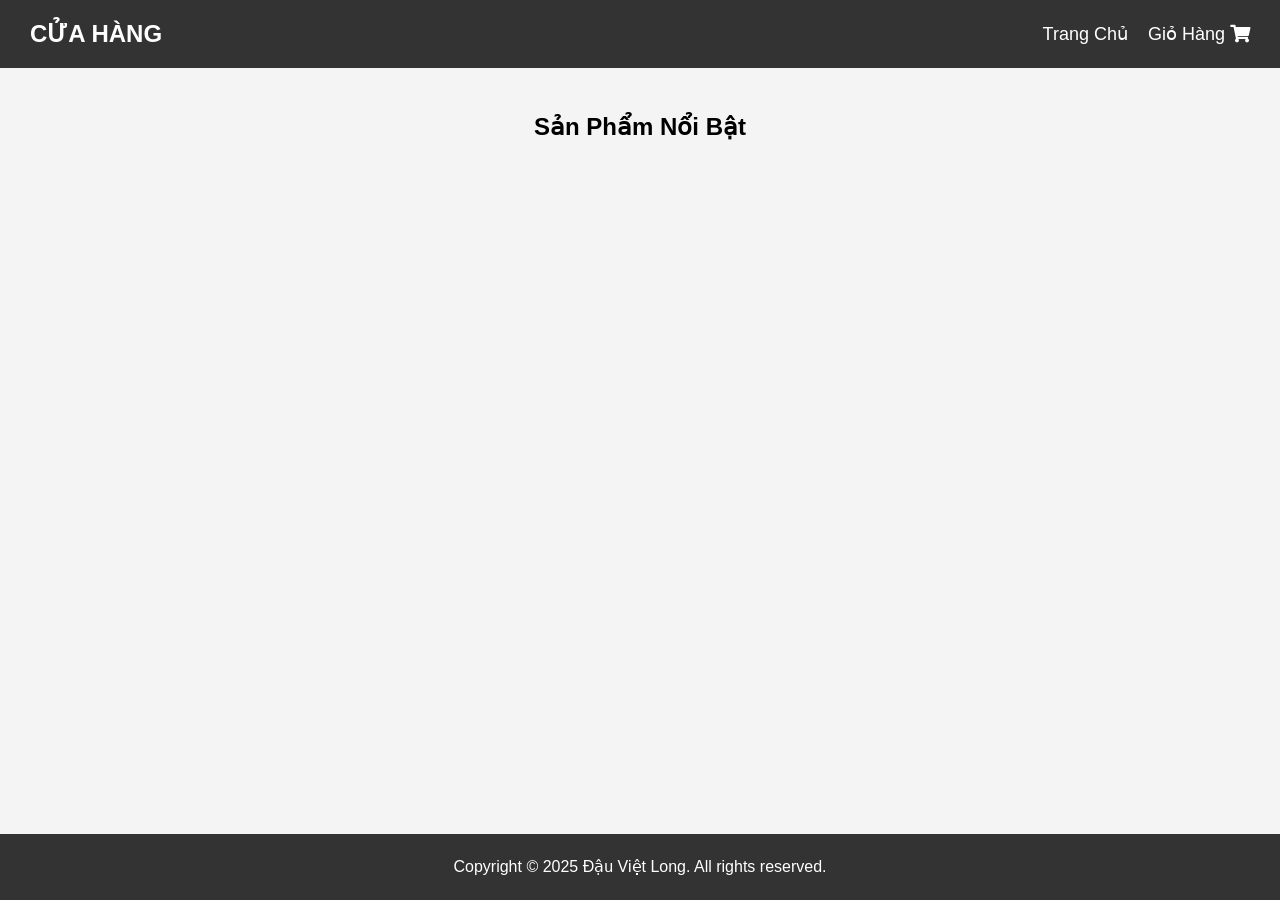
<file: index.html>
<!DOCTYPE html>
<html lang="vi">
    <head>
        <meta charset="UTF-8">
        <meta name="viewport" content="width=device-width, initial-scale=1.0">
        <title>Trang Chủ - Cửa Hàng</title>

        <link rel="stylesheet" href="css/style.css">

        <link rel="stylesheet" href="https://cdnjs.cloudflare.com/ajax/libs/font-awesome/5.15.4/css/all.min.css">
    </head>
    <body>

        <header>
            <nav class="navbar">
                <a href="index.html" class="logo">CỬA HÀNG</a>
                <ul class="nav-links">
                    <li><a href="index.html">Trang Chủ</a></li>
                    <li><a href="cart.html">Giỏ Hàng <i class="fas fa-shopping-cart"></i></a></li>
                </ul>
            </nav>
        </header>


        <main>
            <section class="product-grid-container">
                <h1>Sản Phẩm Nổi Bật</h1>

                <div id="product-grid" class="product-grid">
                </div>

            </section>
        </main>
        <footer>
            <p>Copyright © 2025 Đậu Việt Long. All rights reserved.</p>
        </footer>

        <script src="./js/main.js" defer></script>
    </body>
</html>
</file>
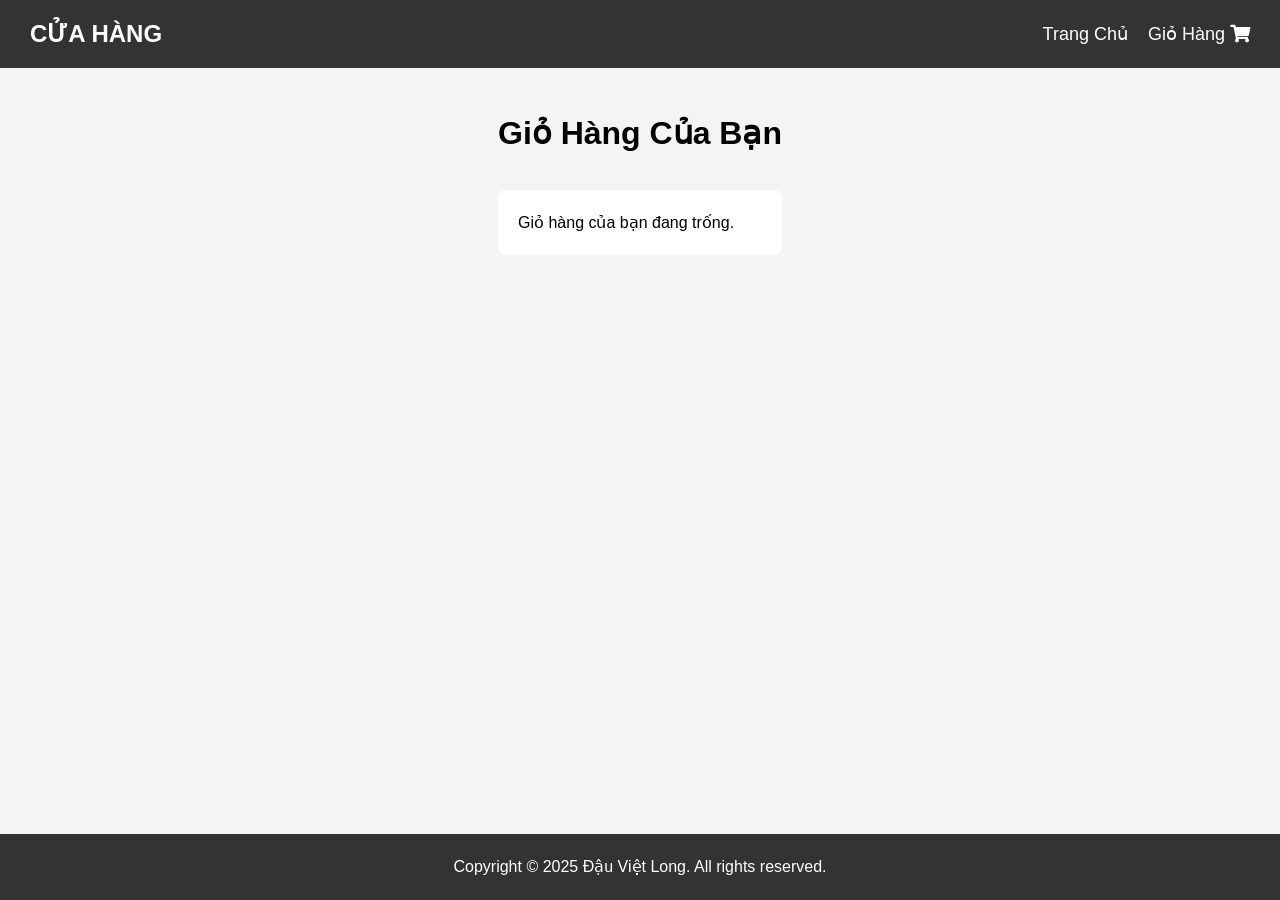
<file: cart.html>
<!DOCTYPE html>
<html lang="vi">
<head>
  <meta charset="UTF-8">
  <meta name="viewport" content="width=device-width, initial-scale=1.0">
  <title>Giỏ Hàng</title>

  <link rel="stylesheet" href="./css/style.css">

  <link rel="stylesheet" href="https://cdnjs.cloudflare.com/ajax/libs/font-awesome/5.15.4/css/all.min.css">
</head>
<body>

  <header>
    <nav class="navbar">
      <a href="index.html" class="logo">CỬA HÀNG</a>
      <ul class="nav-links">
        <li><a href="index.html">Trang Chủ</a></li>
        <li><a href="cart.html">Giỏ Hàng <i class="fas fa-shopping-cart"></i></a></li>
      </ul>
    </nav>
  </header>

  <main>
    <h1>Giỏ Hàng Của Bạn</h1>

    <div id="cart-items-container" class="cart-container">
      </div>

    <div id="cart-total" class="cart-total">
      </div>

  </main>

  <footer>
    <p>Copyright © 2025 Đậu Việt Long. All rights reserved.</p>
  </footer>

  <script src="./js/cart.js" defer></script>
</body>
</html>
</file>
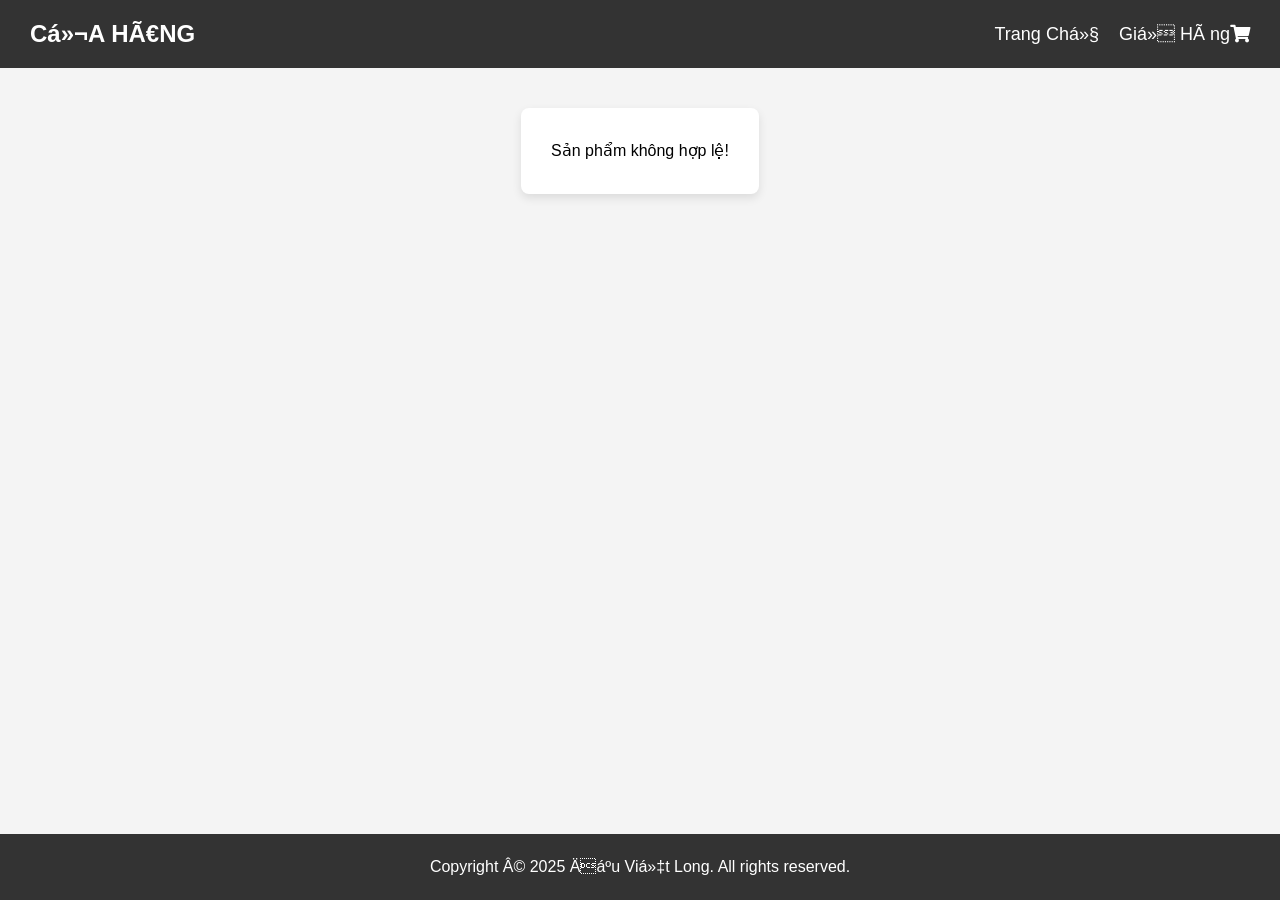
<file: product.html>
<!DOCTYPE html>
<html lang="vi">
    <head>
        <meta charset="viewport" content="width=device-width, initial-scale=1.0">
        <title>Chi Tiết Sản Phẩm</title>
        <link rel="stylesheet"  href="css/style.css">
        <link rel="stylesheet" href="https://cdnjs.cloudflare.com/ajax/libs/font-awesome/5.15.4/css/all.min.css">
    </head>
    <body>
        <header>
            <nav class="navbar">
                <a href="index.html" class="logo">CỬA HÀNG</a>
                <ul class="nav-links">
                    <li><a href="index.html">Trang Chủ</a></li>
                    <li><a href="cart.html">Giỏ Hàng<i class="fas fa-shopping-cart"></i></a></li>
                </ul>
            </nav>
        </header>
        <main>
                <section id="product-detail-container" class="product-detail"></section>
            </main>
            <footer>
                <p>Copyright © 2025 Đậu Việt Long. All rights reserved.</p>
            </footer>
            <script src="js/product.js"></script>
    </body>
</html>
</file>
<file: css/style.css>
/* * Copyright © 2025 Đậu Việt Long
 * All rights reserved.
 */

/* --- 1. Reset & Thiết Lập Chung --- */
*{
    box-sizing: border-box;
    margin: 0;
    padding: 0;
}
body{
    font-family: 'Arial', sans-serif;
    background-color: #f4f4f4;
    line-height: 1.6;
    min-height: 100vh; /* "Thần chú 1": Body cao ít nhất 100% màn hình */
  display: flex;
  flex-direction: column; /* Xếp 3 cục (header, main, footer) theo chiều DỌC */
}
main{
    max-width: 1200px;
    margin: 20px auto; /* Căn giữa */
    padding: 20px;
    flex-grow: 1; /* "Thần chú 2": <main> sẽ "lớn" ra, chiếm hết phần thừa
                   và ĐẨY <footer> xuống! */
}
h1{
    text-align: center;
    margin-bottom: 30px;
}

/* --- 2. Style Header (Dùng Flexbox) --- */
.navbar{
    display: flex;
    justify-content: space-between;
    align-items: center;
    background-color: #333;
    padding: 15px 30px;
}
.logo{
    color: white;
    text-decoration: none;
    font-size: 24px;
    font-weight: bold;
}
.nav-links{
    list-style: none;
    display: flex;
}
.nav-links li{
    margin-left: 20px;
}
.nav-links a{
    color: white;
    text-decoration: none;
    font-size: 18px;
}
.nav-links a:hover{
    color: #ff6347; /* Màu cà chua */
}

/* --- 3. Style Footer --- */
footer{
    text-align: center;
    padding: 20px;
    background-color: #333;
    color: white;
    margin-top: 30px;
}

/* --- 4. Style Lưới Sản Phẩm (Dùng CSS Grid "xịn") --- */
.product-grid{
    display: grid;
    /* "Thần chú" Responsive (Giống App Recipe) */
    grid-template-columns: repeat(auto-fit, minmax(250px, 1fr));
    gap: 25px;/* Khoảng cách giữa các thẻ */
}
/* --- 5. Style cho "Thẻ" (Sẽ do JS "vẽ" ra) --- */
.product-card{
    background-color: #fff;
    border-radius: 8px;
    box-shadow: 0 4px 10px rgba(0,0,0,0.1);
    overflow: hidden;
    display: flex;/* Dùng Flexbox... */
    flex-direction: column; /* ...để xếp thẻ theo chiều DỌC */
    transition: transform 0.2s;
}
.product-card:hover{
    transform: translateY(-5px);
}
.product-card img{
    width: 100%;
    height: 220px; /* Cố định chiều cao ảnh */
    object-fit: cover; /* Giữ ảnh không bị méo */
}
.product-card h3{
    font-size: 18px;
    padding: 15px;
/* Giới hạn tên sản phẩm chỉ 2 dòng (kỹ thuật "xịn") */
display: -webkit-box;
-webkit-line-clamp: 2;
-webkit-box-orient: vertical;
overflow: hidden;
height: 70px; /* Căn chiều cao cho 2 dòng */
}
.product-card p.price{
    font-size: 20px;
    font-weight: bold;
    color: #d0021b; /* Màu đỏ */
    padding: 0 15px 15px 15px;
    margin-top: auto; /* "Thần chú" đẩy giá xuống dưới cùng */
}
.product-card .btn-detail{
    display: block;
    background-color: #007bff;
    color: white;
    text-align: center;
    padding: 12px;
    text-decoration: none;
    border-bottom-left-radius: 8px;
    border-bottom-right-radius: 8px;
}
.product-card .btn-detail:hover{
    background-color: #0056b3;
}
/* --- 6. Style cho Trang Chi Tiết Sản Phẩm --- */
/* (Thêm vào cuối file css/style.css) */
.product-detail{
    display: flex; /* <-- "THẦN CHÚ" FLEXBOX */
    background-color: #fff;
    padding: 30px;
    border-radius: 8px;
    box-shadow: 0 4px 10px rgba(0,0,0,0.1);
}
.product-detail-image{
    flex-basis: 40%; /* Cột ảnh chiếm 40% */
    padding-right: 30px;
}
.product-detail-image img{
    width: 100%;
    height: 400px;
    object-fit: contain; /* "contain" để thấy rõ sản phẩm, không bị cắt */
}
.product-detail-info{
    flex-basis: 60%; /* Cột thông tin chiếm 60% */
}
.product-detail-info h2{
    font-size: 28px;
    margin-bottom: 20px;
}
.product-detail-info p.price{
    font-size: 24px;
    font-weight: bold;
    color: #d0021b;
    margin-bottom: 20px;
}
.product-detail-info p.description{
    font-size: 16px;
    line-height: 1.7;
    margin-bottom: 30px;
}
.btn-add-to-cart{
background-color: #28a745; /* Màu xanh lá */
color: white;
padding: 15px 30px;
border: none;
border-radius: 5px;
font-size: 18px;
font-weight: bold;
cursor: pointer;
transition: background-color 0.3s ease;
}
.btn-add-to-cart:hover{
    background-color: #218838; /* Màu xanh lá đậm hơn khi hover */
}

/* --- 7. Style cho Trang Giỏ Hàng --- */
/* (Thêm vào cuối file css/style.css) */

.cart-container {
  max-width: 800px;
  margin: 0 auto;
  background-color: #fff;
  padding: 20px;
  border-radius: 8px;
}

.cart-item {
  display: flex;
  align-items: center; /* Căn giữa dọc */
  border-bottom: 1px solid #eee;
  padding: 15px 0;
}

.cart-item img {
  width: 80px;
  height: 80px;
  object-fit: contain;
  margin-right: 15px;
}

.cart-item h3 {
  flex-grow: 1; /* Chiếm hết phần thừa ở giữa */
  font-size: 18px;
  margin-right: 15px;
}

.cart-item p.price {
  font-size: 18px;
  font-weight: bold;
  color: #333;
  margin-right: 20px;
}

.btn-remove-from-cart {
  background-color: #dc3545; /* Màu đỏ */
  color: white;
  border: none;
  padding: 8px 12px;
  border-radius: 5px;
  cursor: pointer;
}

/* Tổng tiền */
.cart-total {
  max-width: 800px;
  margin: 20px auto;
  text-align: right; /* Căn phải */
  font-size: 24px;
  font-weight: bold;
}
</file>
